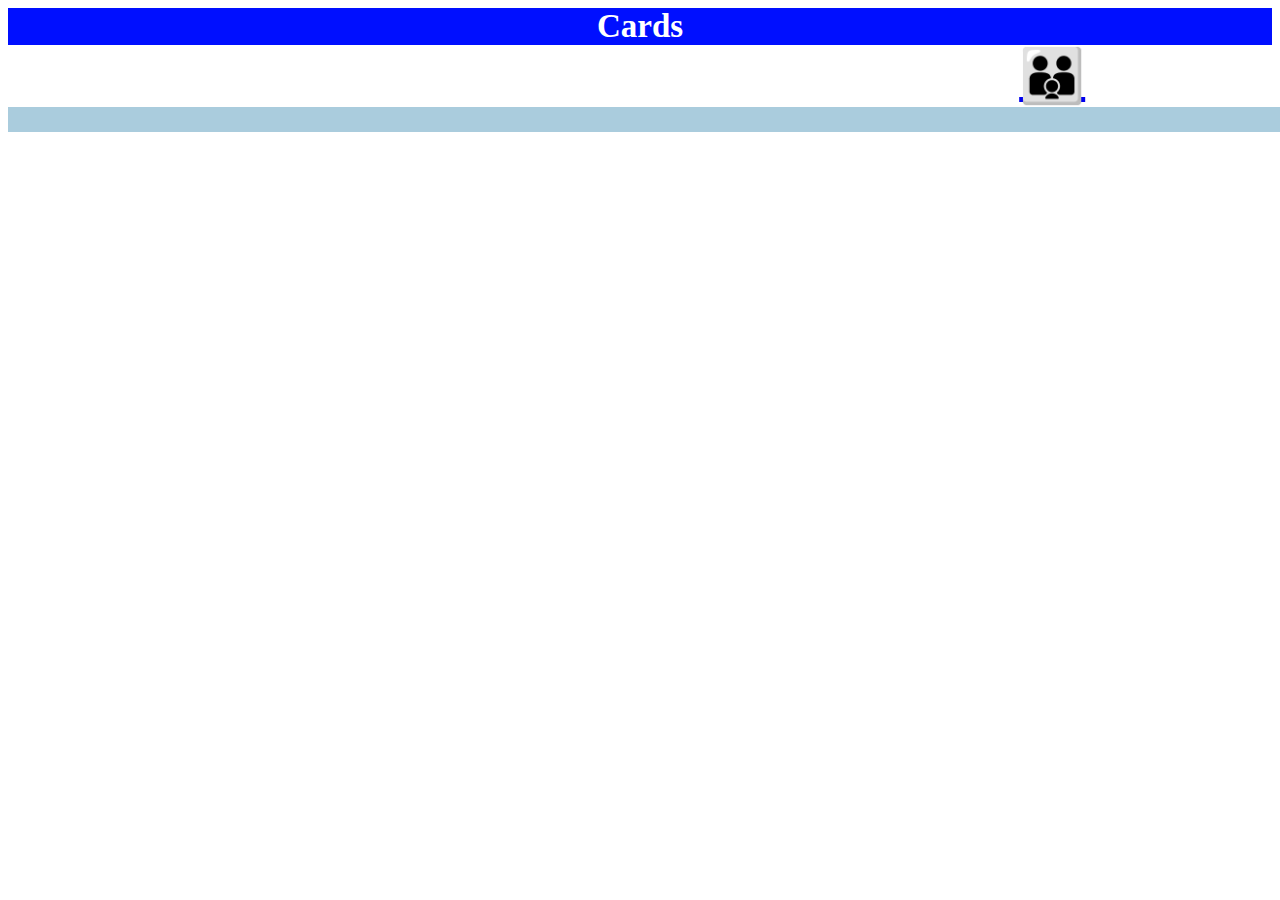
<file: index.html>
<!DOCTYPE html>
<html lang="en" dir="ltr">
  <head>
    <meta name="viewport" content="width=device-width, initial-scale=1">
    <link rel="stylesheet" href="styles.css">
    <meta charset="utf-8">
    <title>:: Phase 2project ::</title>
    <link rel="apple-touch-icon" sizes="57x57" href="img/apple-icon-57x57.png">
<link rel="apple-touch-icon" sizes="60x60" href="img/apple-icon-60x60.png">
<link rel="apple-touch-icon" sizes="72x72" href="img/apple-icon-72x72.png">
<link rel="apple-touch-icon" sizes="76x76" href="img/apple-icon-76x76.png">
<link rel="apple-touch-icon" sizes="114x114" href="img/apple-icon-114x114.png">
<link rel="apple-touch-icon" sizes="120x120" href="img/apple-icon-120x120.png">
<link rel="apple-touch-icon" sizes="144x144" href="img/apple-icon-144x144.png">
<link rel="apple-touch-icon" sizes="152x152" href="img/apple-icon-152x152.png">
<link rel="apple-touch-icon" sizes="180x180" href="img/apple-icon-180x180.png">
<link rel="icon" type="image/png" sizes="192x192"  href="img/android-icon-192x192.png">
<link rel="icon" type="image/png" sizes="32x32" href="img/favicon-32x32.png">
<link rel="icon" type="image/png" sizes="96x96" href="img/favicon-96x96.png">
<link rel="icon" type="image/png" sizes="16x16" href="img/favicon-16x16.png">
<link rel="manifest" href="manifest.json">
<meta name="Description" content="Put your description here">
<meta name="msapplication-TileColor" content="#ffffff">
<meta name="msapplication-TileImage" content="/ms-icon-144x144.png">
<meta name="theme-color" content="#ffffff">
  </head>
  <body>
    <header role="main">
      Cards
    </header>
    <a class="a" href="form.html">&#128106;</a>
    <div class="cards">
      <!-- <div class="card">
        <img src="download.jpg" alt="profileImage">
      <a href="#">
        <h2>Rajesh</h2>
      </a>
        <h4>rajesh.n@apssdc.in</h4>
      </div> -->
    </div>

  </body>
  <script type="text/javascript" src="JavaScript/index.js">

  </script>
</html>
</file>
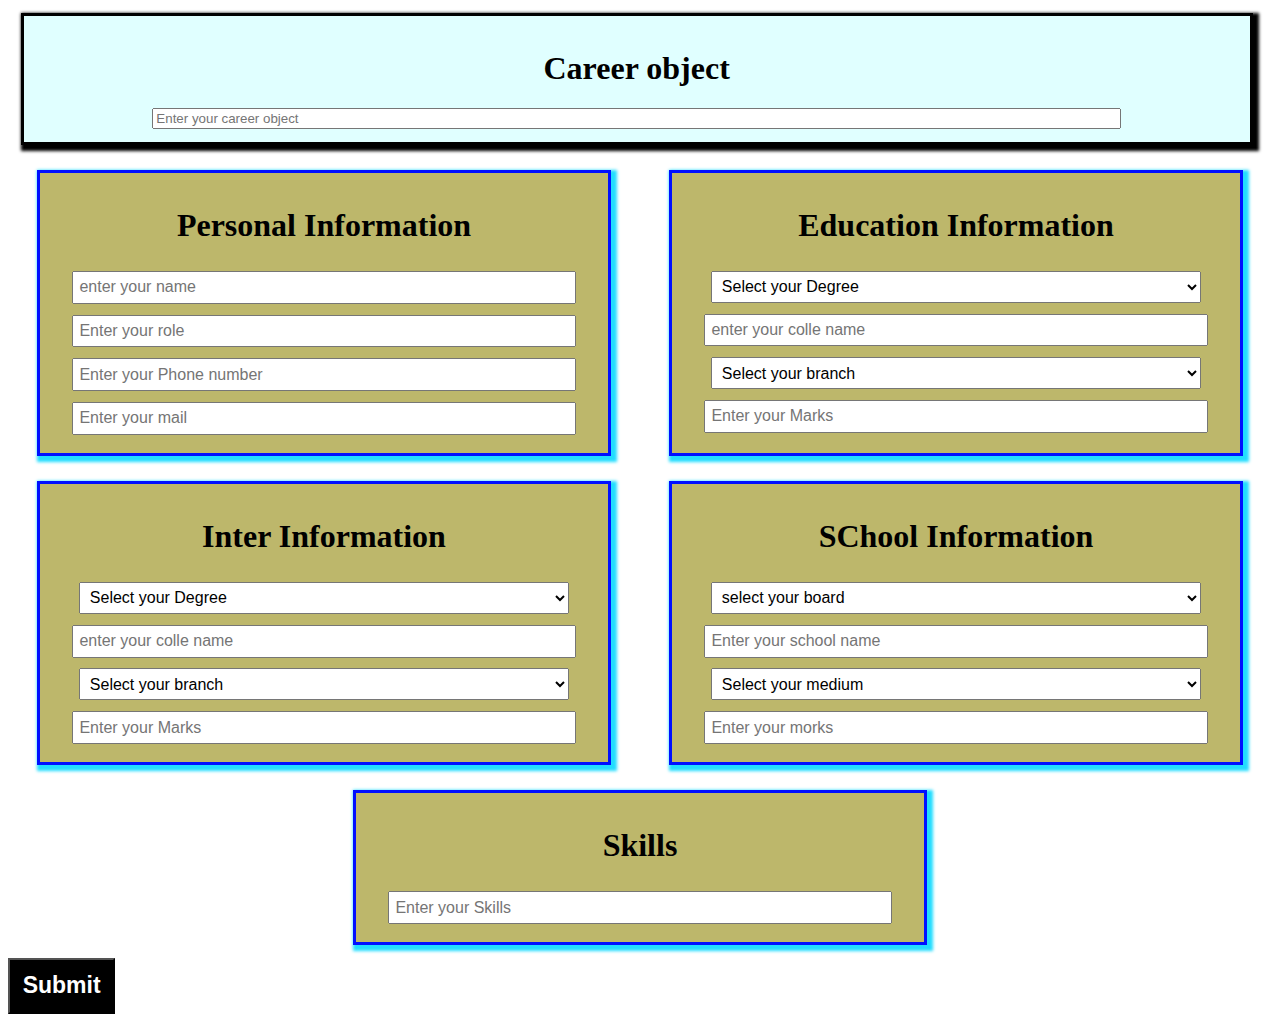
<file: form.html>
<!DOCTYPE html>
<html lang="en" dir="ltr">
  <head>
    <meta name="viewport" content="width=device-width, initial-scale=1.0">
    <link rel="stylesheet" href="styles.css">
    <meta charset="utf-8">
    <title>:: Form ::</title>
  </head>
  <body>
    <div class="career">
      <h1>Career object</h1>
      <input type="text" name="career" value="" placeholder="Enter your career object" id="career">
    </div>
    <div class="main">

      <div class="sub">
        <h1>Personal Information</h1>
        <input type="text" name="name" value="" placeholder="enter your name" id="name"><br>
        <input type="text" name="role" value="" placeholder="Enter your role" id="role"><br>
        <input type="number" name="number" value="" placeholder="Enter your Phone number" id="phonenumber"><br>
        <input type="email" name="mail" value="" placeholder="Enter your mail" id="mail">
      </div>
      <div class="sub">
        <h1>Education Information</h1>
        <select class="degree" name="degree" id="degree">
          <option>Select your Degree</option>
          <option>B.Tech</option>
          <option>Degree</option>
          <option>Others</option>

        </select><br>
        <input type="text" name="college" value="" placeholder="enter your colle name" id="dcollege">
        <select class="branch" name="branch" id="branch">
          <option>Select your branch</option>
          <option>CSE</option>
          <option>ECE</option>
          <option>EEE</option>
          <option>IT</option>
          <option>CIVIL</option>
          <option>MECH</option>

        </select>
        <input type="number" name="number" value="" placeholder="Enter your Marks" id="dmarks">
      </div>
      <div class="sub">
        <h1>Inter Information</h1>
        <select class="degree" name="degree" id="idegree">
          <option>Select your Degree</option>
          <option>Inter</option>
          <option>Diploma</option>

        </select><br>
        <input type="text" name="college" value="" placeholder="enter your colle name" id="icollege">
        <select class="branch" name="branch" id="ibranch">
          <option>Select your branch</option>
          <option>MPC</option>
          <option>M Bi PC</option>
          <option>MEC</option>
          <option>CEC</option>
          <option>HEC</option>
          <option>CIVIL</option>
          <option>CSE</option>
          <option>ECE</option>
          <option>EEE</option>
          <option>IT</option>
          <option>CIVIL</option>
          <option>MECH</option>

        </select>
        <input type="number" name="number" value="" placeholder="Enter your Marks" id="imarks">
      </div>
      <div class="sub">
        <h1>SChool Information</h1>
        <select class="board" name="" id="board">
          <option> select your board</option>
          <option>SSC</option>
          <option>ICSE</option>
          <option>CBSE</option>

        </select>
        <input type="text" name="schoole name" value="" placeholder="Enter your school name" id="school">
        <select class="medium" name="" id="medium">
          <option>Select your medium</option>
          <option>EM</option>
          <option>TM</option>
          <option>Others</option>
        </select>
        <input type="number" name="marks" value="" placeholder="Enter your morks" id="smarks">

      </div>
      <div class="sub">
        <h1>Skills</h1>
        <input type="text" name="" value="" placeholder="Enter your Skills" id="skills">

      </div>

    </div>
    <button type="button" name="button" onclick="submit();" >Submit</button>

  </body>
  <script type="text/javascript" src="JavaScript/store.js">

  </script>
</html>
</file>
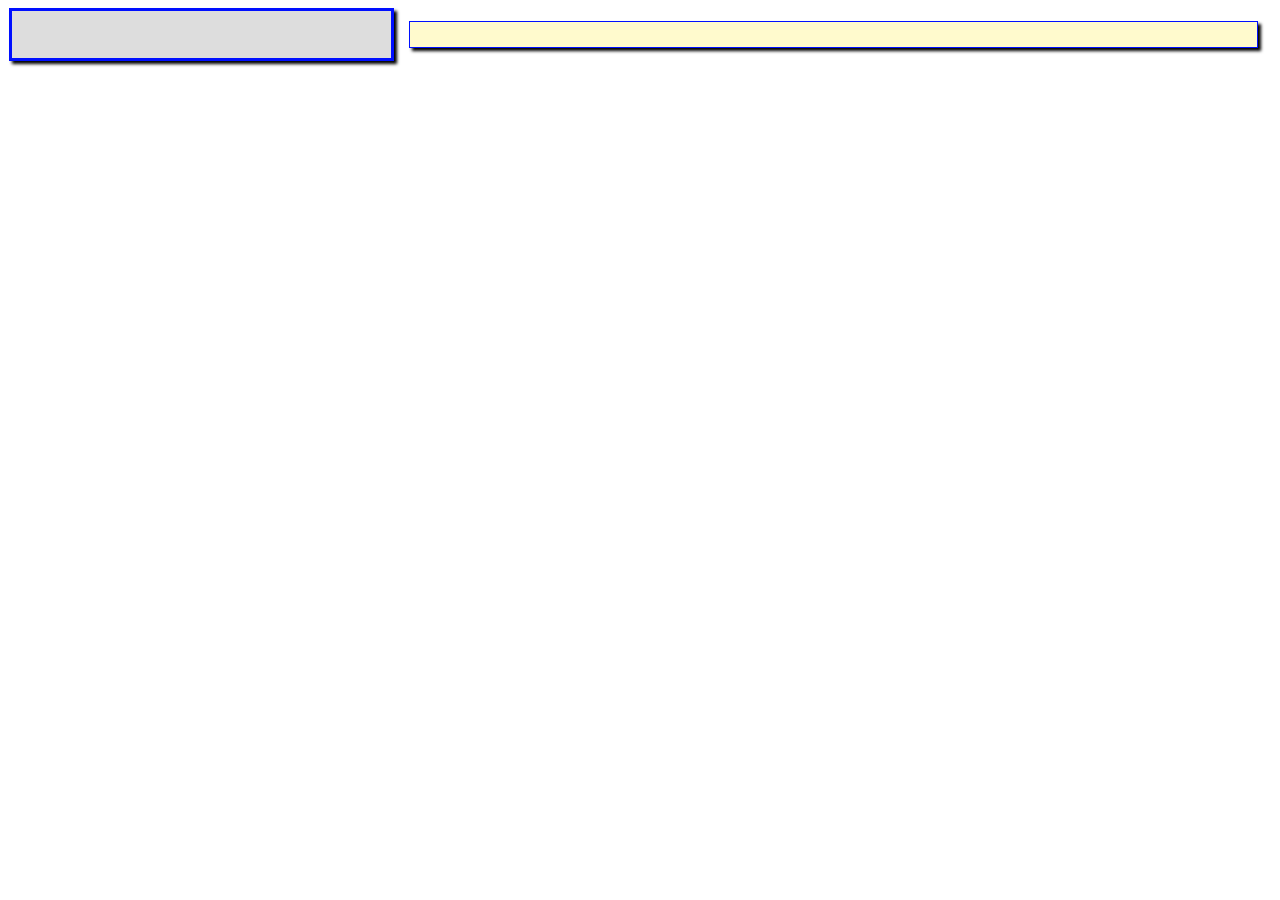
<file: resume.html>
<!DOCTYPE html>
<html lang="en" dir="ltr">
  <head>
    <link rel="stylesheet" href="styles.css">
    <meta charset="utf-8">
    <meta name="viewport" content="width=device-width,initial-scale=1">
    <title>Resume</title>
  </head>
  <body>
    <div class="main">
      <!-- left Div Start -->
      <div class="left">

      </div>
      <!-- right div start -->
      <div class="right">

      </div>
    </div>
    <script type="text/javascript" src="JavaScript/resume.js">

    </script>
  </body>
</html>
</file>
<file: styles.css>
header {
  background-color: #000fff;
  font-size: 33px;
  color: white;
  font-weight: bold;
  text-align: center;
}
.a {
  font-size: 53px;
  margin-left: 80%;
}
/* form stylesheet */
.main {
  display: flex;
  flex-wrap: wrap;
  /* justify-content: center; */
  width: 100%;
  text-align: center;
  justify-content: space-around;
}
.career {
  width: 95%;
  background-color: #E0FFFF;
  margin: 1%;
  padding: 1%;
  text-align: center;
  border: 3px solid #000000;
  box-shadow: 3px 3px 3px 3px #000;
}
.career input {
  width: 80%;
}
.sub {
  width: 43%;
  background-color: #BDB76B;
  margin: 1%;
  padding: 1%;
  text-align: center;
  border: 3px solid #000fff;
  box-shadow: 3px 3px 3px 3px #2df;
}
.sub input, .sub select {
  width: 90%;
  padding: 1%;
  margin: 1%;
  font-size: 1em;
}
button{
  font-size: 23px;
  font-weight: bold;
  padding: 1%;
  color: #fff;
  background: #000;
}

/*  desing styles for cards */

.cards{
  width: 100%;
  background: #acd;
  display: flex;
  flex-wrap: wrap;
  padding: 1%;
}
.card{
  background: white;
  width: 28%;
  box-shadow: 2px 2px 2px 2px black;
  margin: 1%;
  text-align: center;
  padding: 1%;
}
.left {
  width: 30%;
  background-color: #ddd;
  border: 3px solid #000fff;
  box-shadow: 3px 3px 3px #000000;
}
.right {
  margin: 1%;
  padding: 1%;
  background-color: #FFFACD;
  border: 1px solid #000fff;
  box-shadow: 3px 3px 3px #000000;
}
img {
  width: 90%;
  margin: 3px;
  border-radius: 33px;
}
@media screen and (min-width:320px) and (max-width:480px) {
  .cards {
    display: flex;
    flex-wrap: wrap;
  }
  .card {
    width: 90%;
  }
  .main {
    display: flex;
    flex-wrap: wrap;
  }
  .left, .sub {
    width: 90%;
    margin: 3px;
  }
}
@media screen and (min-width:481px) and (max-width:800px) {
  .cards {
    display: flex;
    flex-wrap: wrap;
  }
  .card {
    width: 43%;
  }
  .left, .right {
    width: 90%;
    margin: 1%;
  }
}
@media screen and (min-width:900px) and (max-width:1400px) {
  .cards {
    display: flex;
    flex-wrap: wrap;
  }
  .card {
    width: 43%;
  }
  .right {
    width: 65%;
  }
  ul {
    text-align: left;
  }
}
</file>
